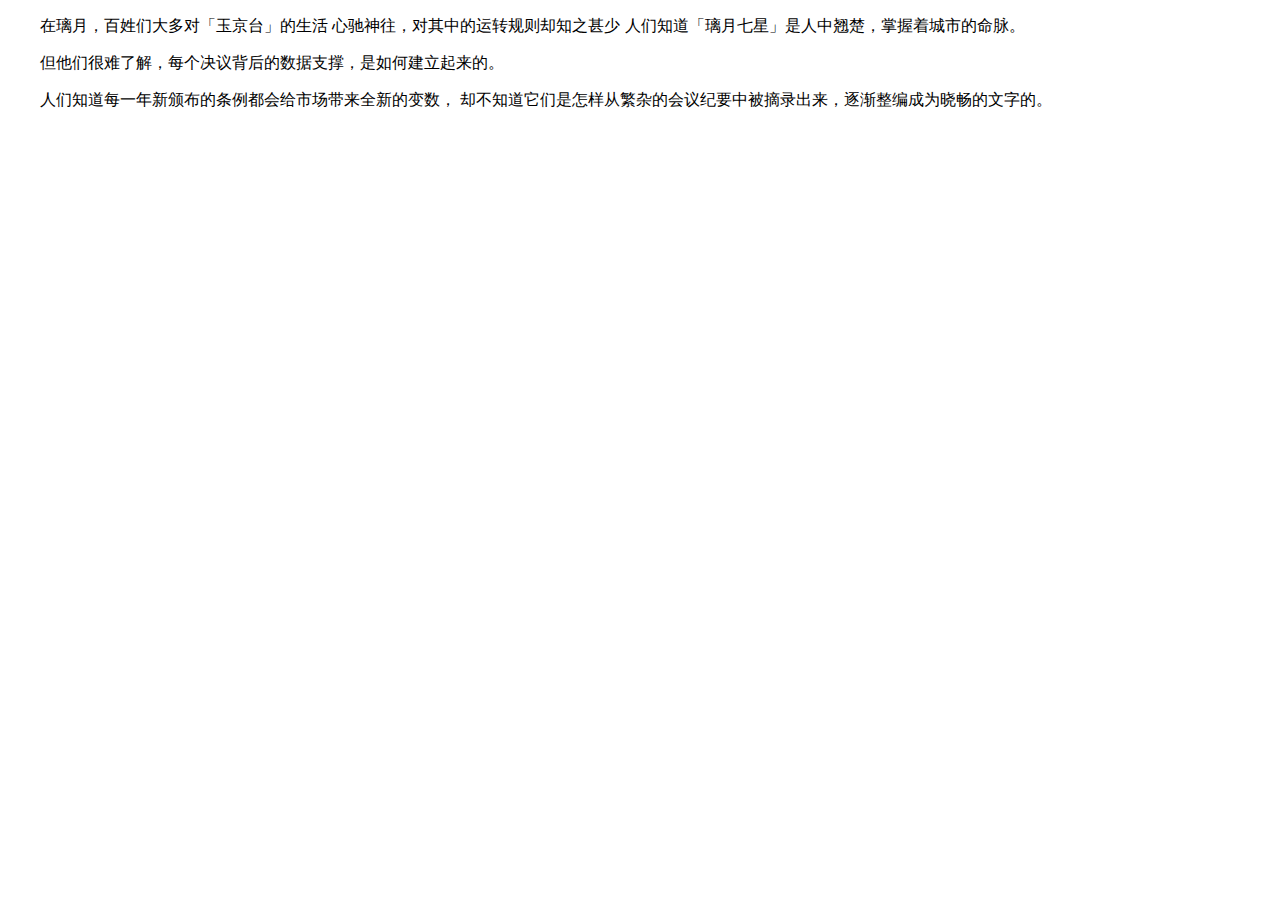
<file: text001.html>
<!DOCTYPE html>
<html>
	<head>
		<meta charset="utf-8">
		<title></title>
		<link rel="stylesheet" type="text/css" href="main-text.css">
	</head>
	<body>
		<p>在璃月，百姓们大多对「玉京台」的生活
		心驰神往，对其中的运转规则却知之甚少
		人们知道「璃月七星」是人中翘楚，掌握着城市的命脉。
		<p>但他们很难了解，每个决议背后的数据支撑，是如何建立起来的。
		<p>人们知道每一年新颁布的条例都会给市场带来全新的变数，
		却不知道它们是怎样从繁杂的会议纪要中被摘录出来，逐渐整编成为晓畅的文字的。
		
	</body>
</html>
</file>
<file: main-text.css>
p{
	text-indent: 2em;
	font-family: 'Franklin Gothic Medium', 'Arial Narrow', Arial, sans-serif;
}
</file>
